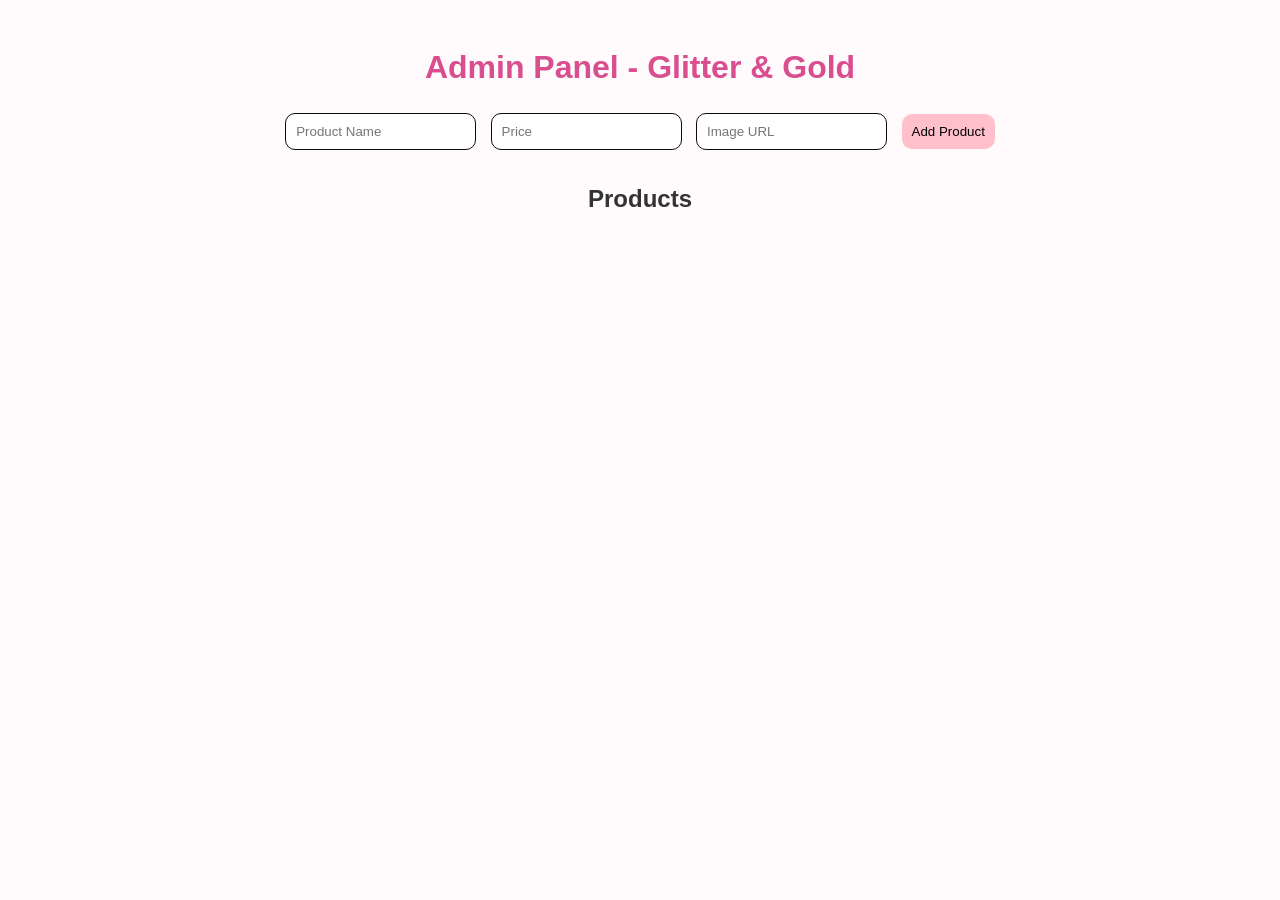
<file: admin.html.html>
<!DOCTYPE html>
<html lang="en">
<head>
  <meta charset="UTF-8" />
  <meta name="viewport" content="width=device-width, initial-scale=1.0" />
  <title>Admin - Glitter & Gold</title>
  <link rel="stylesheet" href="style.css" />
</head>
<body>
  <h1>Admin Panel - Glitter & Gold</h1>

  <form id="productForm">
    <input type="text" id="productName" placeholder="Product Name" required />
    <input type="text" id="productPrice" placeholder="Price" required />
    <input type="url" id="productImage" placeholder="Image URL" required />
    <button type="submit">Add Product</button>
  </form>

  <h2>Products</h2>
  <ul id="productList"></ul>

  <script src="admin.js"></script>
</body>
</html>
</file>
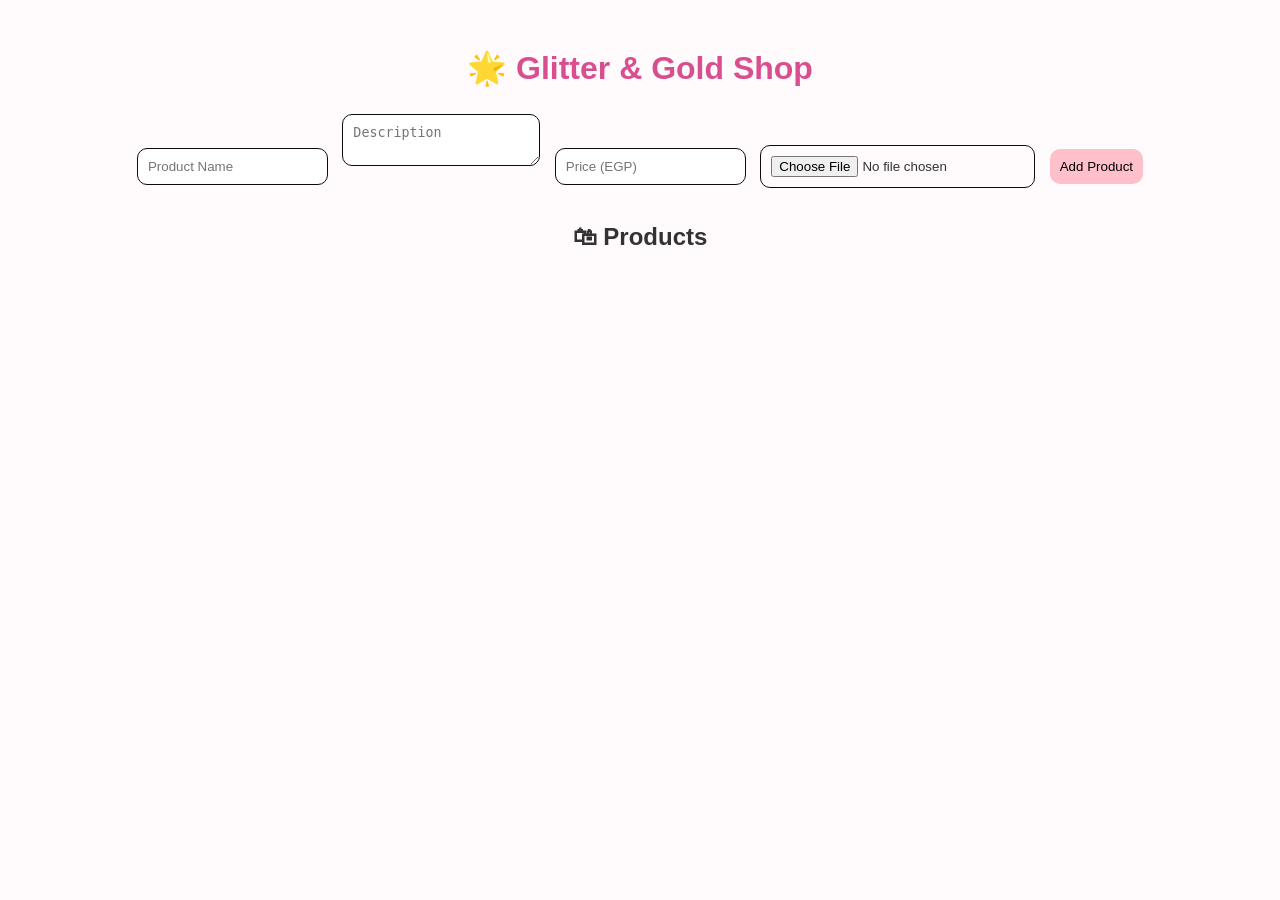
<file: index.html.html>
<!DOCTYPE html>
<html lang="en">
<head>
  <meta charset="UTF-8">
  <title>Glitter & Gold</title>
  <link rel="stylesheet" href="style.css">
</head>
<body>
  <h1>🌟 Glitter & Gold Shop</h1>

  <form id="product-form">
    <input type="text" id="name" placeholder="Product Name" required>
    <textarea id="description" placeholder="Description" required></textarea>
    <input type="number" id="price" placeholder="Price (EGP)" required>
    <input type="file" id="image" accept="image/*" required>
    <button type="submit">Add Product</button>
  </form>

  <h2>🛍 Products</h2>
  <div id="product-list"></div>

  <script src="script.js"></script>
</body>
</html>
</file>
<file: style.css>
body {
  font-family: Arial, sans-serif;
  background: #fffafc;
  color: #333;
  text-align: center;
  padding: 20px;
}

h1 {
  color: #d94e8f;
}

form {
  margin-bottom: 30px;
}

input, textarea, button {
  padding: 10px;
  margin: 5px;
  border: 1px solid #0c0c0c;
  border-radius: 10px;
}

button {
  background-color: #ffc0cb;
  border: none;
  cursor: pointer;
}

.product-grid {
  display: grid;
  grid-template-columns: repeat(auto-fit, minmax(200px, 1fr));
  gap: 20px;
}

.product-card {
  border: 2px solid #f5d1d1;
  padding: 15px;
  border-radius: 15px;
  background: #fff0f6;
}

.product-card img {
  width: 100%;
  border-radius: 10px;
}
</file>
